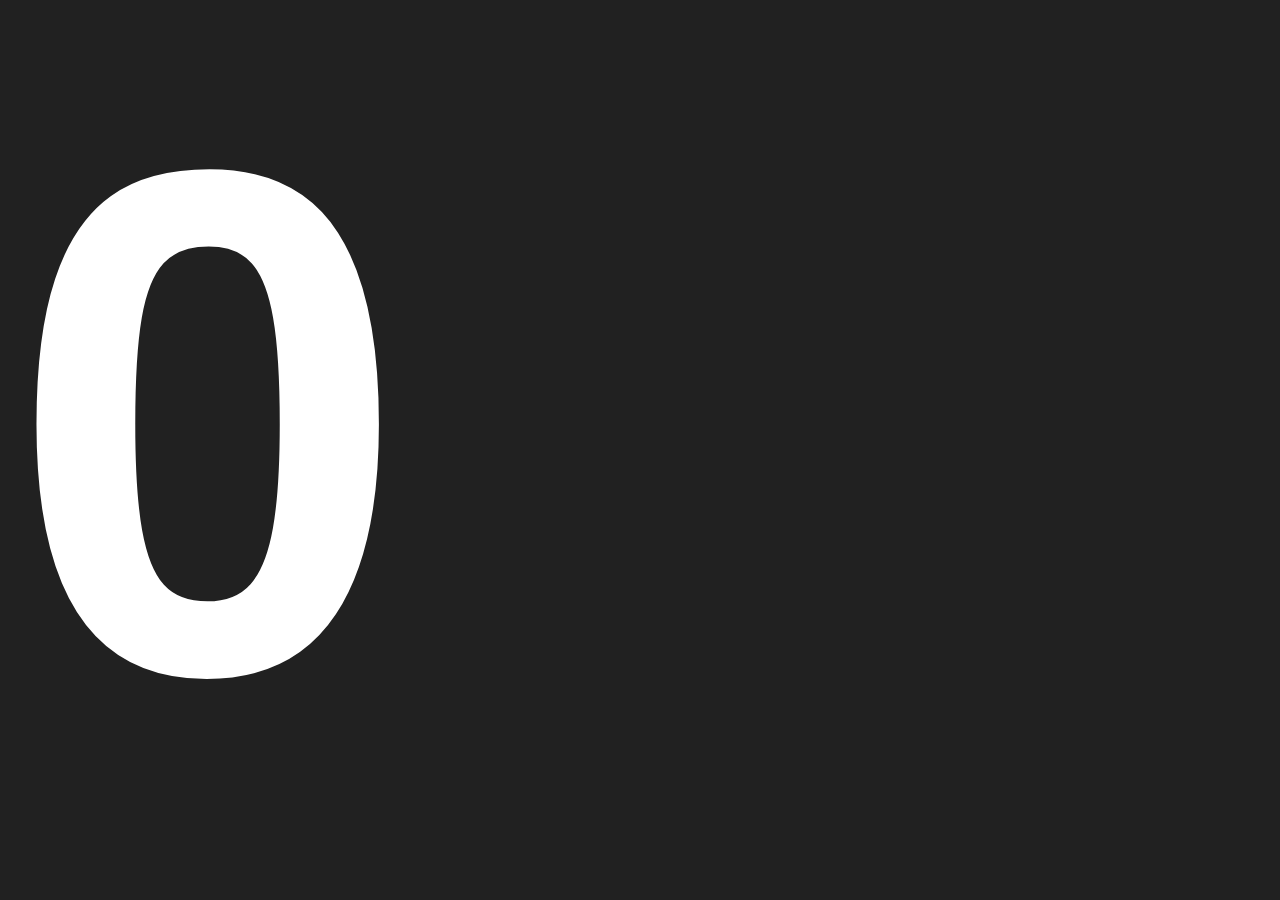
<file: index.html>
<!DOCTYPE html>
<html lang="en">
  <head>
    <meta charset="UTF-8" />
    <meta name="viewport" content="width=device-width, initial-scale=1.0" />
    <link rel="shortcut icon" href="favicon.ico" type="image/x-icon" />
    <title>First Time Chatter</title>
    <style>
      body {
        background-color: #212121;
      }

      .newCount {
        width: 100%;
        height: 100%;
        font-family: Arial;
        margin: 0;
        font-size: 80vh;
        color: white;
      }
    </style>
  </head>

  <body>
    <h1 class="newCount">0</h1>

    <script src="./script.js"></script>
  </body>
</html>
</file>
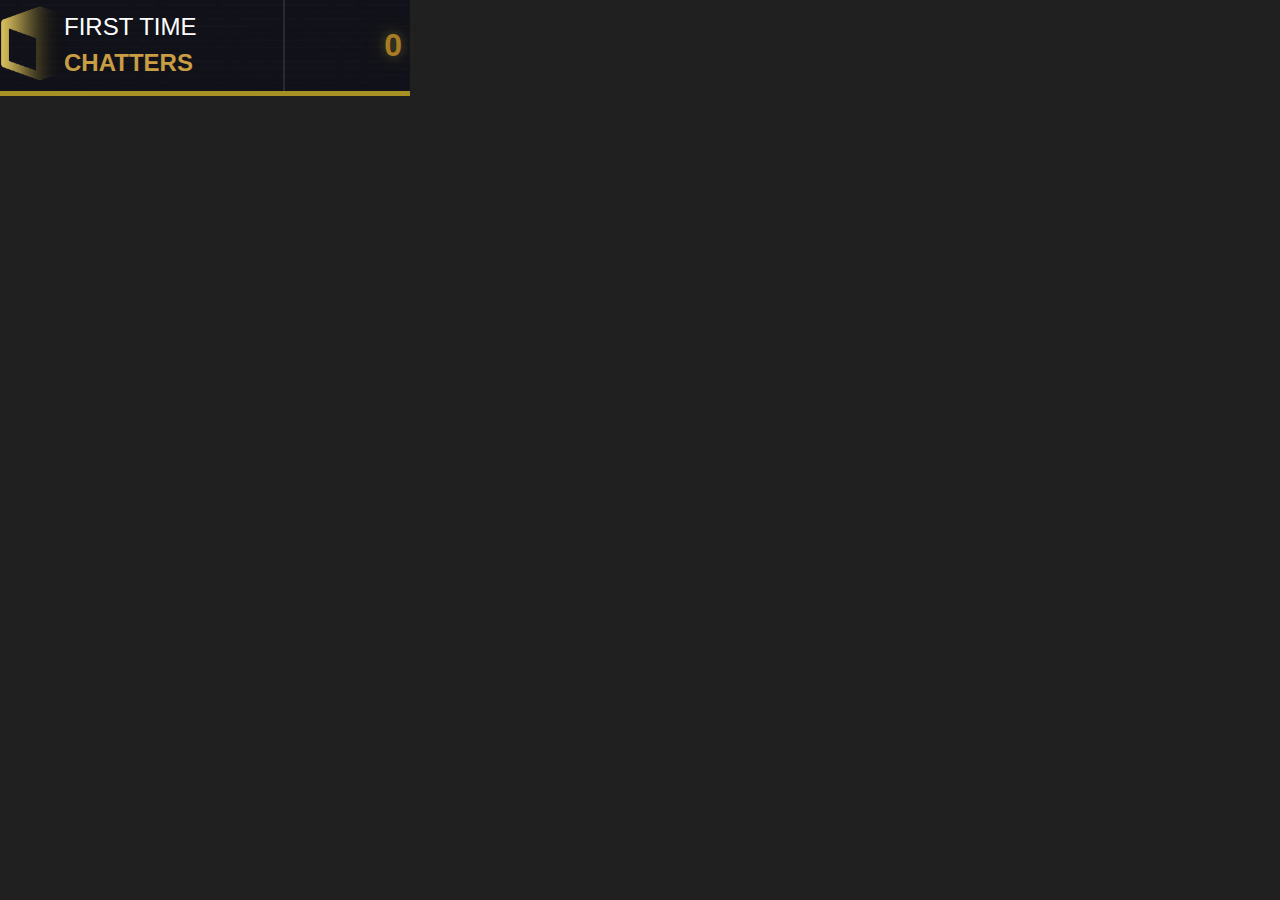
<file: desgin/index.html>
<!DOCTYPE html>
<html>
  <head>
    <title>First Time Chatter</title>
    <link rel="shortcut icon" href="../favicon.ico" type="image/x-icon">
    <link rel="stylesheet" href="./style.css" />
  </head>

  <body>
    <div class="centerDiv">
      <img class="profileimg" height="80px" src="./profile.png" alt="profileimage">
      <div class="info">
        <div class="headertext">
          <h2 class="starttext">FIRST TIME</h2>
          <h2 class="headtext">CHATTERS</h2>
        </div>
      </div>
      <div class="divider"></div>
      <div class="count">
        <h1 class="newCount">0</h1>
      </div>
    </div>
    <script src="../script.js"></script>
  </body>
</html>
</file>
<file: desgin/style.css>
body {
  margin: 0px;
  color: rgb(255, 255, 255);
  background-color: #202020;
  font-size: 1rem;
  line-height: 1.5;
  letter-spacing: 0px;
  font-family: "IBM Plex Sans", -apple-system, BlinkMacSystemFont, "Segoe UI",
    Roboto, "Helvetica Neue", Arial, sans-serif, "Apple Color Emoji",
    "Segoe UI Emoji", "Segoe UI Symbol";
  font-weight: 400;
  scroll-margin-top: calc(64px + 32px);
}

.centerDiv {
  display: grid;
  grid-template-columns: 69% 0.6% 30%;
  width: auto;
  max-width: 410px;
  border-bottom: 5px solid #a89123;
  background-color: #111219;
  background-image: url("[data-uri]");
  background-repeat: repeat-x;
}

.newCount {
  color: #a87c23;
  text-size-adjust: auto;
  text-shadow: 0 0 10px #c9b34447, 0 0 20px #c9b34447;
}

.starttext {
  font-weight: 360;
  color: white;
  margin: 0;
}

.headtext {
  color: #c99d44;
  display: flex;
  margin: 0;
  flex-direction: column;
}

.prevInfo {
  display: flex;
  gap: 10px;
  align-items: center;
  font-size: 0.5em;
  padding-left: 24px;
}

h1.newCount {
  display: flex;
  align-items: center;
  padding-right: 0.2em;
}

.pervnum {
  font-size: small;
}

.info {
  padding-left: 4em;
  display: flex;
  align-items: center;
  z-index: 5;
}

.profileimg {
  z-index: 1;
  position: absolute;
  top: 3px;
}

.count {
  display: flex;
  justify-content: flex-end;
}

.divider {
  background-color: rgba(255, 255, 255, 0.1);
  width: 100%;
}
</file>
